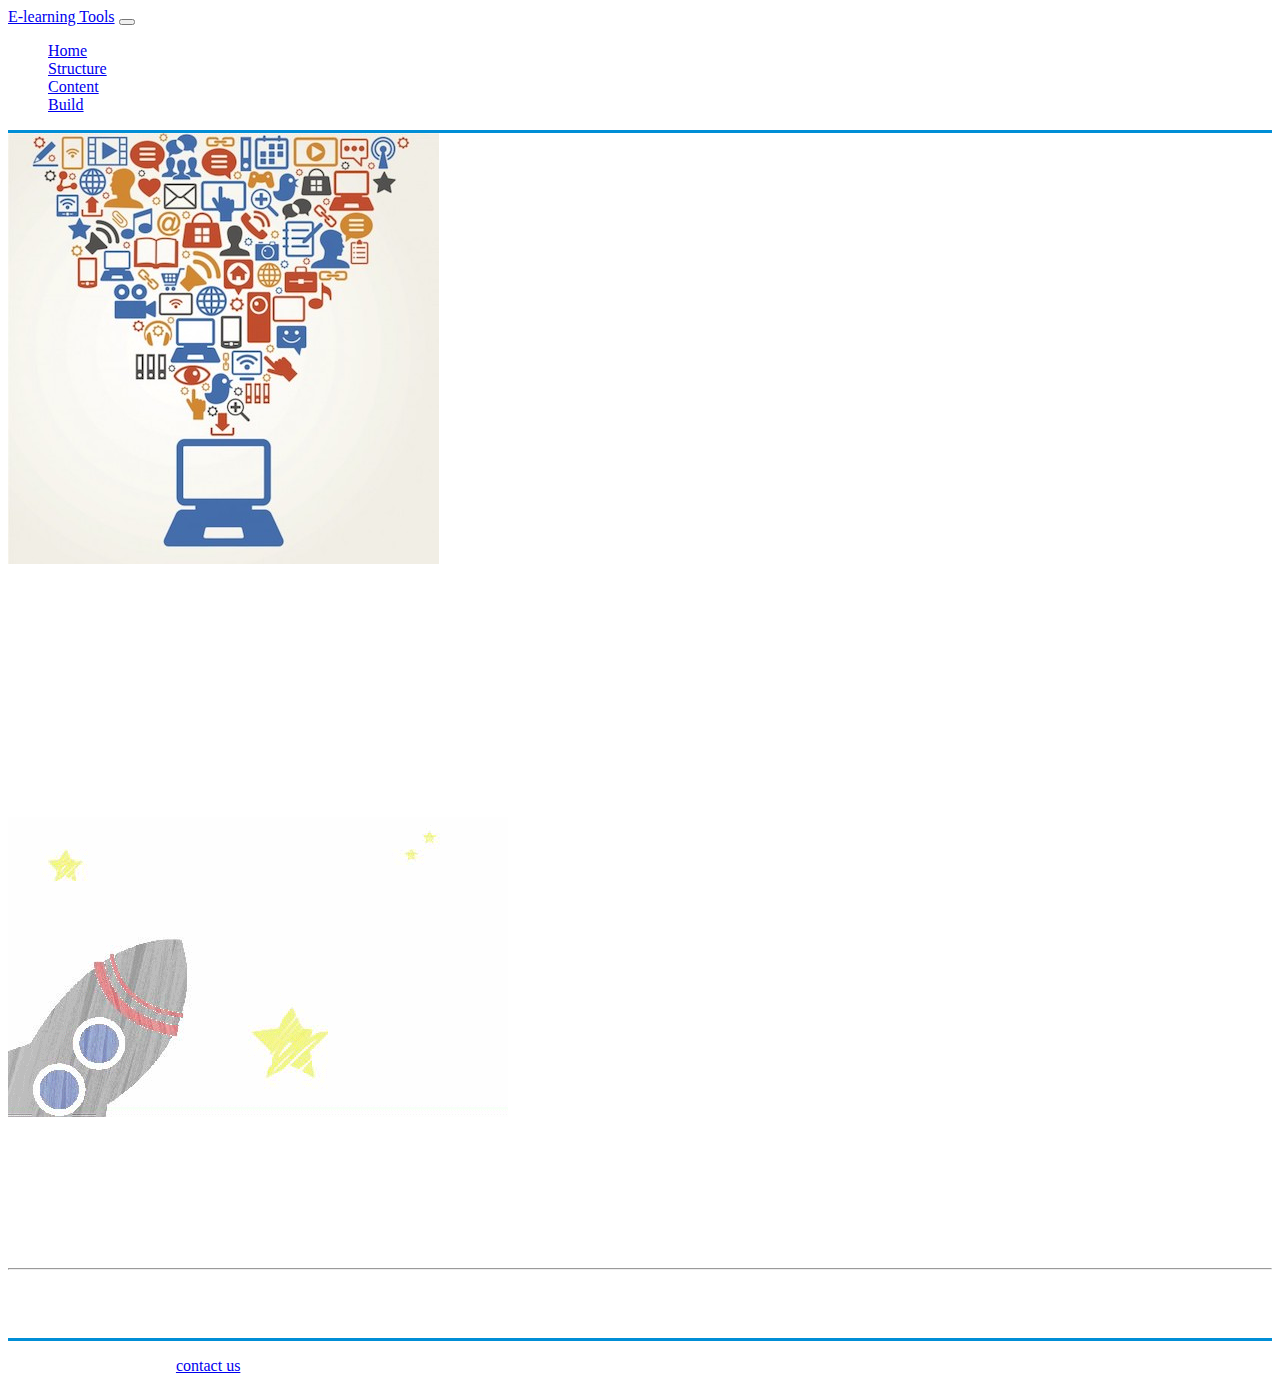
<file: index.html>
<!DOCTYPE html>
<html lang="en">

<head>
    <meta charset="UTF-8">
    <meta name="viewport" content="width=device-width, initial-scale=1.0">
    <meta http-equiv="X-UA-Compatible" content="ie=edge">
    <link rel="stylesheet" href="https://stackpath.bootstrapcdn.com/bootstrap/4.1.1/css/bootstrap.min.css"
        integrity="sha384-WskhaSGFgHYWDcbwN70/dfYBj47jz9qbsMId/iRN3ewGhXQFZCSftd1LZCfmhktB" crossorigin="anonymous">
    <link rel="stylesheet" href="https://stackpath.bootstrapcdn.com/font-awesome/4.7.0/css/font-awesome.min.css">
    <link rel="stylesheet" href="style.css">
    <title>E-learning Tools</title>
</head>

<body>
    <!-- Navbar is bootstrap component -->
    <nav class="navbar navbar-expand-sm bg-dark navbar-dark">
        <a class="navbar-brand" href="index.html">E-learning Tools</a>

        <!-- Navbar is responsive, so below is the button for small screens -->
        <button class="navbar-toggler" type="button" data-toggle="collapse" data-target="#navbarToggler"
            aria-controls="navbarToggler" aria-expanded="false" aria-label="Toggle navigation">
            <span class="navbar-toggler-icon"></span>
        </button>

        <!-- Navbar meny items list -->
        <div class="collapse navbar-collapse" id="navbarToggler">
            <!-- My website contain more than four different html pages and it is possible to get from any page to any
                 other by following hyperlinks in the navbar which are organized as an unordered list -->
            <ul class="navbar-nav ml-auto">
                <li class="nav-item active">
                    <a href="index.html" class="nav-link">Home</a>
                </li>
                <li class="nav-item">
                    <a href="structure.html" class="nav-link">Structure</a>
                </li>
                <li class="nav-item">
                    <a href="content.html" class="nav-link">Content</a>
                </li>
                <li class="nav-item">
                    <a href="build.html" class="nav-link">Build</a>
                </li>
            </ul>
        </div>
    </nav>

    <!-- Main section -->
    <section id="main-section" class="text-muted py-5">
        <div class="container">
            <div class="row">
                <div class="col-lg-6">
                    <img src="img/home.jpg" class="img-fluid mb-3 rounded-circle">
                </div>
                <div class="col-lg-6">
                    <h3>Need to develop an E-learning Course?</h3>
                    <p>Creating your first e-learning course can seem like an impossible, task. In fact it can be
                        performed even by a non-professional.</p>
                    <p>After reviewing the sections of the site you will learn in detail what you need to do. Well, in
                        short:</p>
                    <ol>
                        <li class="specificListItem">Develop structure and scenario</li>
                        <li class="specificListItem">Make or prepare content</li>
                        <li class="specificListItem">Assembly course</li>
                    </ol>
                    <div class="row">
                        <div class="col-md-8">
                            <p>Take a deep breath and relax. We’re here to help you with solid, time-tested, advice that
                                has
                                worked for countless educators. After all, writing e-learning courses is not rocket
                                science
                                (except if you’re writing rocket-science courses, in which case it is). </p>
                        </div>
                        <div class="col-md-4">
                            <img src="img/rocket.gif" class="img-fluid mb-3 rounded-circle screen-only">
                        </div>
                    </div>

                </div>
            </div>
            <blockquote>E-learning revenue has grown year-over-year for the last decade. That means you have an
                opportunity now to monetize your content with an online course. You just need the right tools and a few
                time-tested strategies to turn your knowledge into a profit-generating business.</blockquote>

            <div class="alert alert-warning" role="alert">
                <h4 class="alert-heading">Keep in mind!</h4>
                <p>An online course can seem like a daunting task, but when you break up the process into smaller parts,
                    each section becomes a little easier to understand and digest.</p>
                <hr>
                <p class="mb-0">If you get started today, you could have an online course up and running before you know
                    it... and we've got your back.</p>
            </div>
            <br>
        </div>
        </div>
    </section>

    <!-- FOOTER -->
    <footer id="footer" class="bg-dark fixed-bottom">
        <div class="container">
            <div class="row">
                <div class="col text-center py-2">
                    <p id="help"> <a href="mailto:someone@example.com">contact us<br></a></p>
                </div>
            </div>
        </div>
    </footer>

    <!-- JavaScript sources for navbar toggler functioning -->
    <script src="https://code.jquery.com/jquery-3.3.1.slim.min.js"
        integrity="sha384-q8i/X+965DzO0rT7abK41JStQIAqVgRVzpbzo5smXKp4YfRvH+8abtTE1Pi6jizo" crossorigin="anonymous">
    </script>
    <script src="https://cdnjs.cloudflare.com/ajax/libs/popper.js/1.14.7/umd/popper.min.js"
        integrity="sha384-UO2eT0CpHqdSJQ6hJty5KVphtPhzWj9WO1clHTMGa3JDZwrnQq4sF86dIHNDz0W1" crossorigin="anonymous">
    </script>
    <script src="https://stackpath.bootstrapcdn.com/bootstrap/4.3.1/js/bootstrap.min.js"
        integrity="sha384-JjSmVgyd0p3pXB1rRibZUAYoIIy6OrQ6VrjIEaFf/nJGzIxFDsf4x0xIM+B07jRM" crossorigin="anonymous">
    </script>

</body>

</html>
</file>
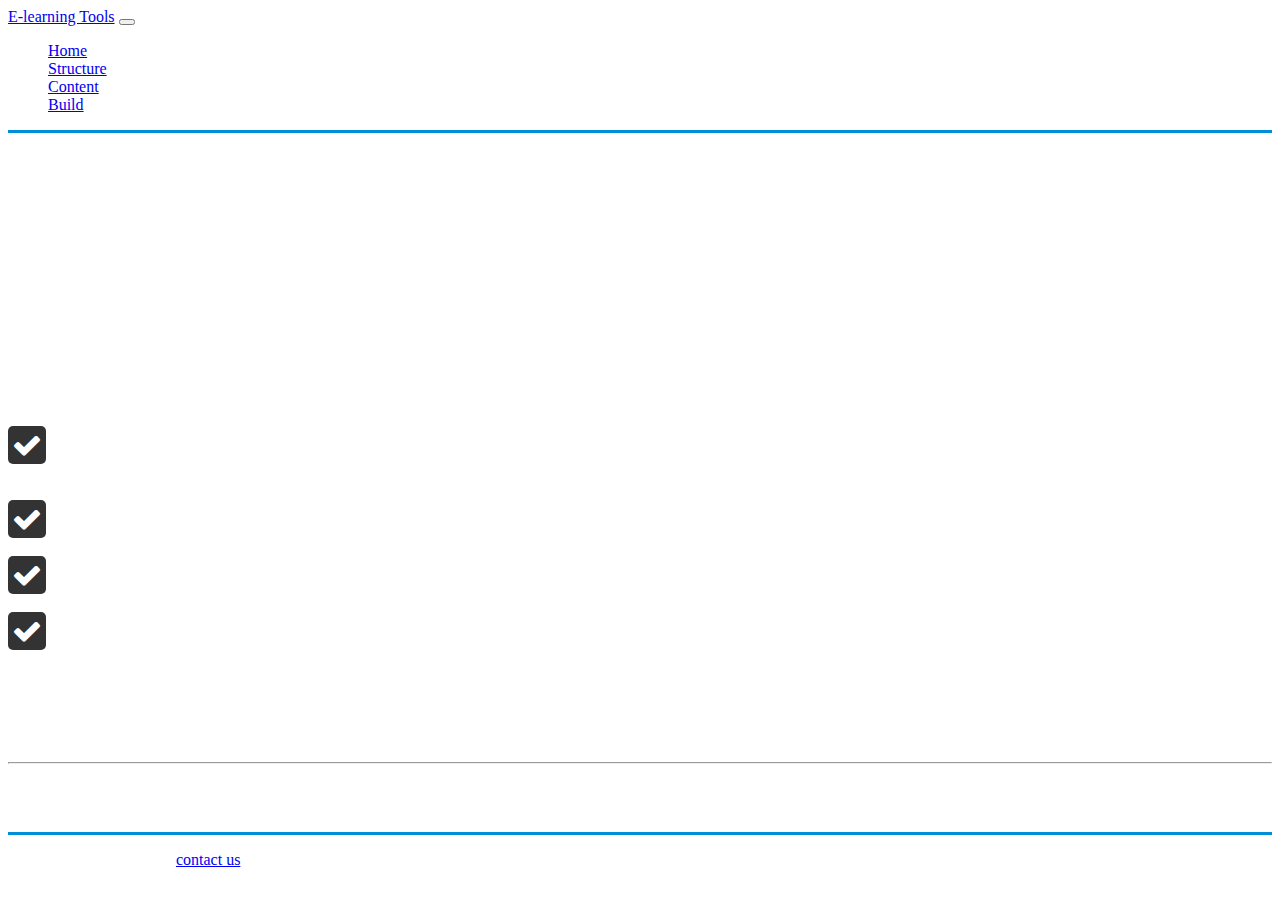
<file: build.html>
<!DOCTYPE html>
<html lang="en">

<head>
    <meta charset="UTF-8">
    <meta name="viewport" content="width=device-width, initial-scale=1.0">
    <meta http-equiv="X-UA-Compatible" content="ie=edge">
    <link rel="stylesheet" href="https://stackpath.bootstrapcdn.com/bootstrap/4.1.1/css/bootstrap.min.css"
        integrity="sha384-WskhaSGFgHYWDcbwN70/dfYBj47jz9qbsMId/iRN3ewGhXQFZCSftd1LZCfmhktB" crossorigin="anonymous">
    <link rel="stylesheet" href="https://stackpath.bootstrapcdn.com/font-awesome/4.7.0/css/font-awesome.min.css">
    <link rel="stylesheet" href="style.css">
    <title>E-learning Tools</title>
</head>

<body>
    <!-- Navbar is bootstrap component -->
    <nav class="navbar navbar-expand-sm bg-dark navbar-dark">
        <a class="navbar-brand" href="index.html">E-learning Tools</a>

        <!-- Navbar is responsive, so below is the button for small screens -->
        <button class="navbar-toggler" type="button" data-toggle="collapse" data-target="#navbarToggler"
            aria-controls="navbarToggler" aria-expanded="false" aria-label="Toggle navigation">
            <span class="navbar-toggler-icon"></span>
        </button>

        <!-- Navbar meny items list -->
        <div class="collapse navbar-collapse" id="navbarToggler">
            <!-- My website contain more than four different html pages and it is possible to get from any page to any
                 other by following hyperlinks in the navbar which are organized as an unordered list -->
            <ul class="navbar-nav ml-auto">
                <li class="nav-item">
                    <a href="index.html" class="nav-link">Home</a>
                </li>
                <li class="nav-item">
                    <a href="structure.html" class="nav-link">Structure</a>
                </li>
                <li class="nav-item">
                    <a href="content.html" class="nav-link">Content</a>
                </li>
                <li class="nav-item active">
                    <a href="build.html" class="nav-link">Build</a>
                </li>
            </ul>
        </div>
    </nav>

    <!-- Main section -->
    <section id="main-section" class="text-muted py-5">
        <div class="container">
            <div class="row">
                <div class="col-lg-6">
                    <h3>List of most popular authoring tools:</h3>
                    <table class="table table-hover">
                        <thead>
                          <tr>
                            <th scope="col">Name</th>
                            <th scope="col">Platforms</th>
                            <th scope="col">Integration</th>
                            <th scope="col">Trial</th>
                          </tr>
                        </thead>
                        <tbody>
                          <tr>
                            <td>Adobe Captivate</td>
                            <td>Win, Mac</td>
                            <td>MS PowerPoint, TypeKit, GMaps</td>
                            <td>30 days</td>
                          </tr>
                          <tr>
                            <td>Elucidat</td>
                            <td>Web</td>
                            <td>None</td>
                            <td>14 days</td>
                          </tr>
                          <tr>
                            <td>Articulate 360</td>
                            <td>Web, mobile</td>
                            <td>None</td>
                            <td>30 days</td>
                          </tr>
                          <tr>
                              <td>Shift</td>
                              <td>Web</td>
                              <td>None</td>
                              <td>3 mth</td>
                          </tr>
                          <tr>
                              <td>Lectora Inspire</td>
                              <td>Web</td>
                              <td>None</td>
                              <td>30 days</td>
                          </tr>
                          <tr>
                              <td>iSpring Suite</td>
                              <td>Win</td>
                              <td>MS PowerPoint</td>
                              <td>14 days</td>
                          </tr>
                        </tbody>
                      </table>
                </div>
                <div class="col-lg-6">
                    <h3>Which is the best authoring tool for you?</h3>
                    I think you already know the answer to that…it depends! The best authoring tool for you will depend
                    on a range of factors, including:
                    <div class="d-flex flex-row">
                        <div class="p-4 align-self-start">
                            <i class="fa fa-check"></i>
                        </div>
                        <div class="p-4 align-self-end">
                            How much technical expertise you have.<br>
                            Whether you’re looking to produce really simple content or more sophisticated learning
                            experiences.
                        </div>
                    </div>
                    <div class="d-flex flex-row">
                        <div class="p-4 align-self-start">
                            <i class="fa fa-check"></i>
                        </div>
                        <div class="p-4 align-self-end">
                            The scale at which you’re publishing elearning content, and whether you need to consider
                            things like translation and managing multiple variations.
                        </div>
                    </div>
                    <div class="d-flex flex-row">
                            <div class="p-4 align-self-start">
                                <i class="fa fa-check"></i>
                            </div>
                            <div class="p-4 align-self-end">
                                    Whether you are a sole author or need to collaborate with a wider team.<br>
                            </div>
                        </div>
                        <div class="d-flex flex-row">
                                <div class="p-4 align-self-start">
                                    <i class="fa fa-check"></i>
                                </div>
                                <div class="p-4 align-self-end">
                                        What you’re willing to spend.
                                </div>
                            </div>
                </div>
            </div>
            <div class="alert alert-info" role="alert">
                    <h4 class="alert-heading">Think about it!</h4>
                    <p>The right platform can make or break your course.</p>
                    <hr>
                    <p class="mb-0">When choosing a platform, look for a solution that offers diverse design options, many content options and flexibility.</p>
                </div>
                <br>
            </div>
        </div>
        </div>
    </section>

    <!-- FOOTER -->
    <footer id="footer" class="bg-dark fixed-bottom">
        <div class="container">
            <div class="row">
                <div class="col text-center py-2">
                        <p id="help"> <a href="mailto:someone@example.com">contact us<br></a></p>
                    </div>
            </div>
        </div>
    </footer>

    <!-- JavaScript sources for navbar toggler functioning -->
    <script src="https://code.jquery.com/jquery-3.3.1.slim.min.js"
        integrity="sha384-q8i/X+965DzO0rT7abK41JStQIAqVgRVzpbzo5smXKp4YfRvH+8abtTE1Pi6jizo" crossorigin="anonymous">
    </script>
    <script src="https://cdnjs.cloudflare.com/ajax/libs/popper.js/1.14.7/umd/popper.min.js"
        integrity="sha384-UO2eT0CpHqdSJQ6hJty5KVphtPhzWj9WO1clHTMGa3JDZwrnQq4sF86dIHNDz0W1" crossorigin="anonymous">
    </script>
    <script src="https://stackpath.bootstrapcdn.com/bootstrap/4.3.1/js/bootstrap.min.js"
        integrity="sha384-JjSmVgyd0p3pXB1rRibZUAYoIIy6OrQ6VrjIEaFf/nJGzIxFDsf4x0xIM+B07jRM" crossorigin="anonymous">
    </script>

</body>

</html>
</file>
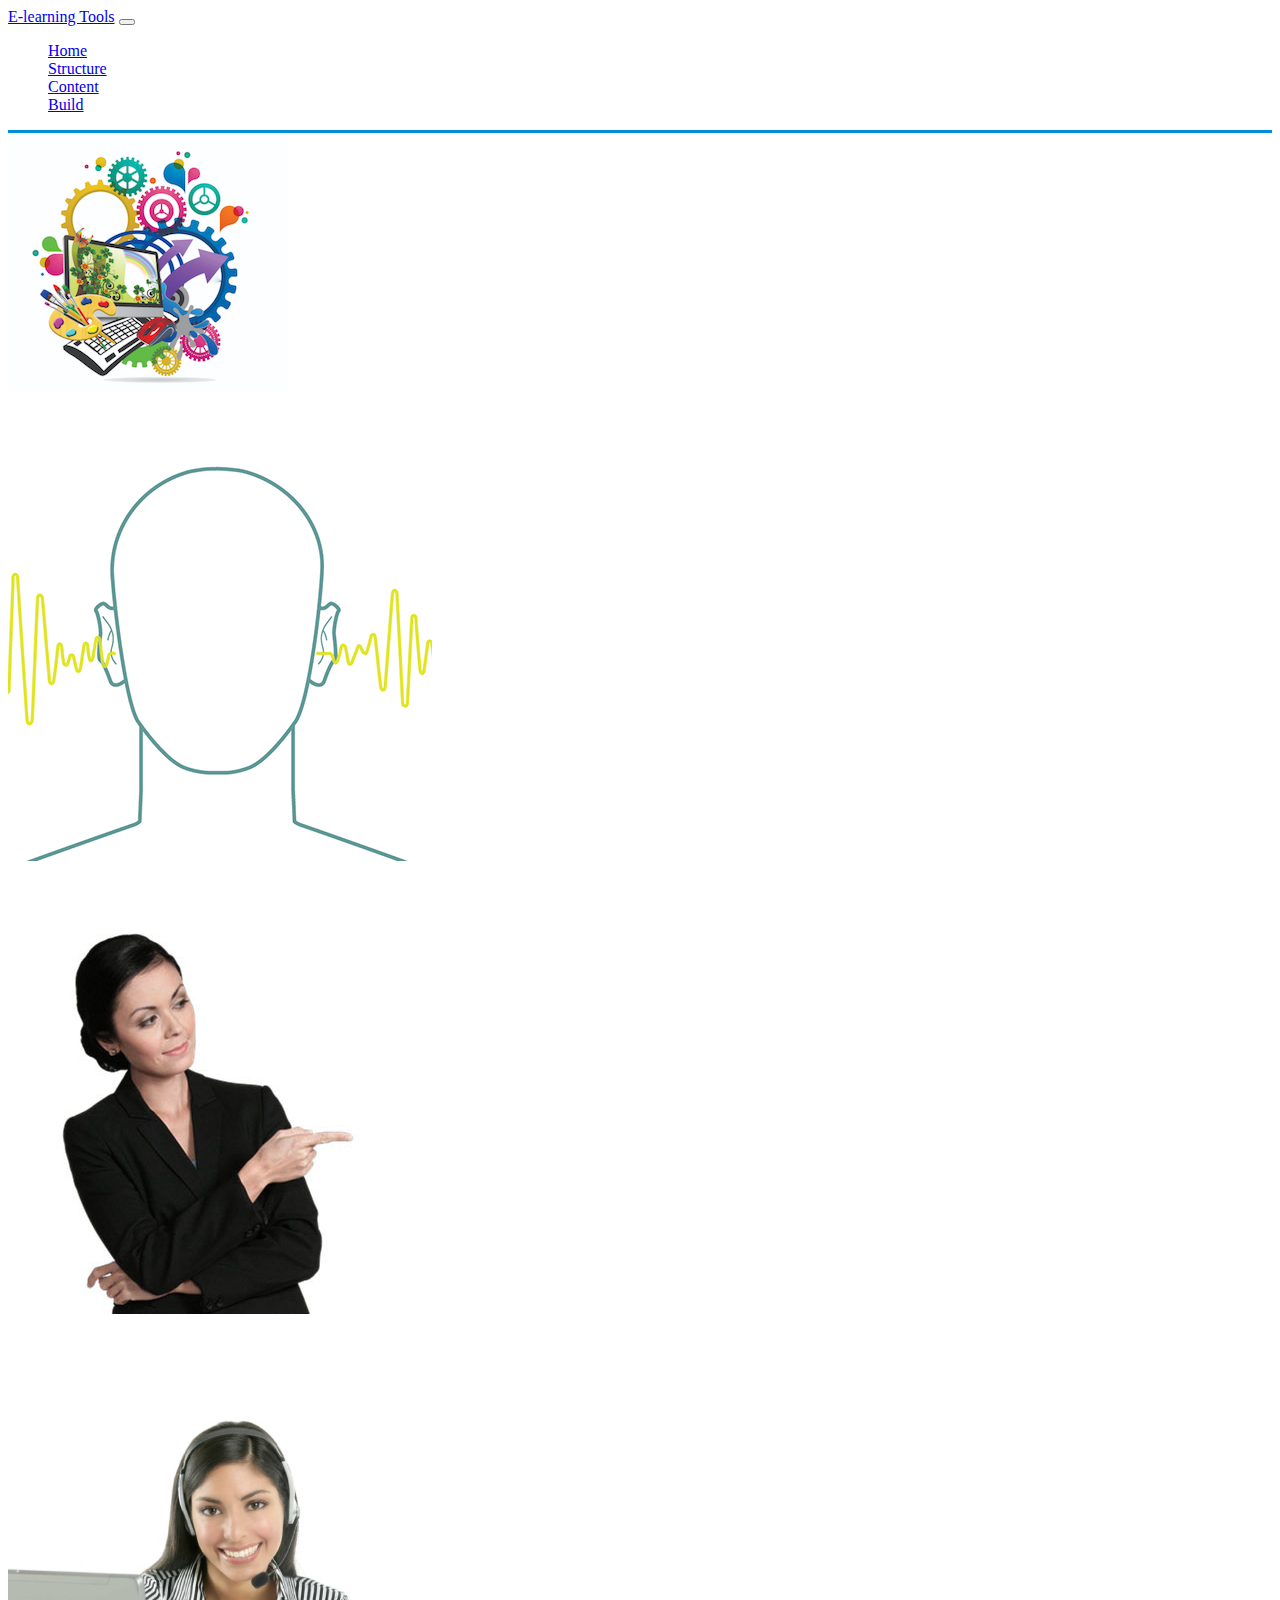
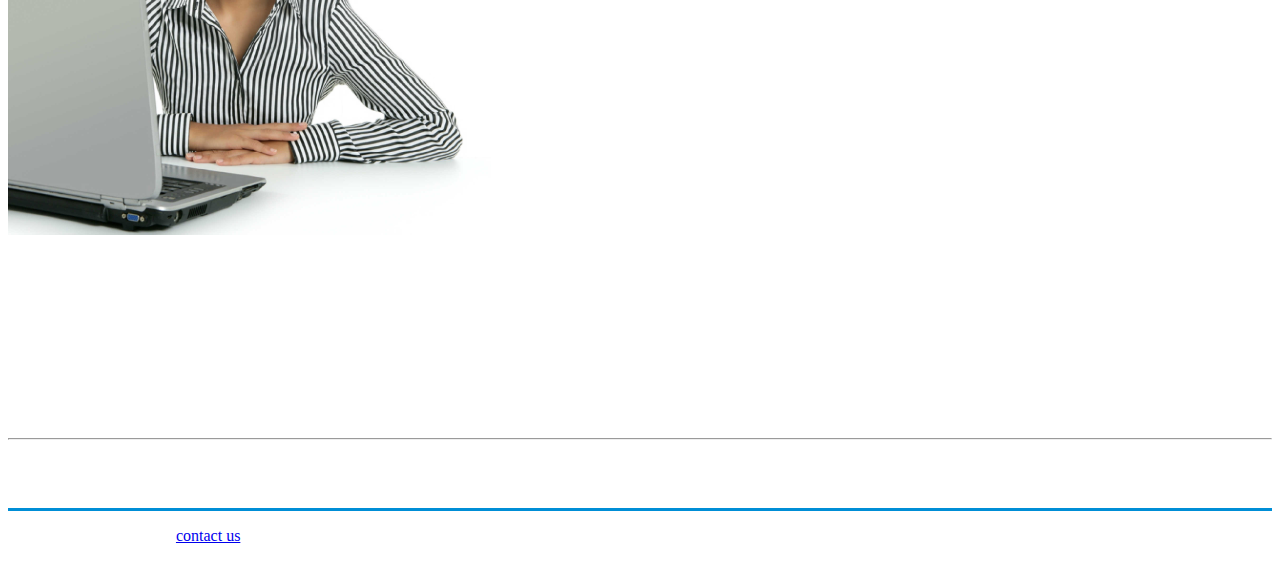
<file: content.html>
<!DOCTYPE html>
<html lang="en">

<head>
    <meta charset="UTF-8">
    <meta name="viewport" content="width=device-width, initial-scale=1.0">
    <meta http-equiv="X-UA-Compatible" content="ie=edge">
    <link rel="stylesheet" href="https://stackpath.bootstrapcdn.com/bootstrap/4.1.1/css/bootstrap.min.css"
        integrity="sha384-WskhaSGFgHYWDcbwN70/dfYBj47jz9qbsMId/iRN3ewGhXQFZCSftd1LZCfmhktB" crossorigin="anonymous">
    <link rel="stylesheet" href="https://stackpath.bootstrapcdn.com/font-awesome/4.7.0/css/font-awesome.min.css">
    <link rel="stylesheet" href="style.css">
    <title>E-learning Tools</title>
</head>

<body>
    <!-- Navbar is bootstrap component -->
    <nav class="navbar navbar-expand-sm bg-dark navbar-dark">
        <a class="navbar-brand" href="index.html">E-learning Tools</a>

        <!-- Navbar is responsive, so below is the button for small screens -->
        <button class="navbar-toggler" type="button" data-toggle="collapse" data-target="#navbarToggler"
            aria-controls="navbarToggler" aria-expanded="false" aria-label="Toggle navigation">
            <span class="navbar-toggler-icon"></span>
        </button>

        <!-- Navbar meny items list -->
        <div class="collapse navbar-collapse" id="navbarToggler">
            <!-- My website contain more than four different html pages and it is possible to get from any page to any
                 other by following hyperlinks in the navbar which are organized as an unordered list -->
            <ul class="navbar-nav ml-auto">
                <li class="nav-item">
                    <a href="index.html" class="nav-link">Home</a>
                </li>
                <li class="nav-item">
                    <a href="structure.html" class="nav-link">Structure</a>
                </li>
                <li class="nav-item active">
                    <a href="content.html" class="nav-link">Content</a>
                </li>
                <li class="nav-item">
                    <a href="build.html" class="nav-link">Build</a>
                </li>
            </ul>
        </div>
    </nav>

    <!-- Main section -->
    <section id="main-section" class="text-muted py-5">
        <div class="container">
            <div class="row">
                <div class="col-md-3">
                        <div class="card">
                                <img src="img/graphics.png" class="card-img-top" alt="...">
                                <div class="card-body">
                                  <p class="card-text">If you want your audience to better engage and retain their learning experience, then you need to incorporate powerful visuals into your courses. Visuals make it easy to understand your message without having to plow through volumes of text, dealing with language ambiguities, analyzing complex statements and looking up jargons.</p>
                                </div>
                              </div>
                </div>
                <div class="col-md-3">
                        <div class="card">
                                <img src="img/sound.png" class="card-img-top" alt="...">
                                <div class="card-body">
                                  <p class="card-text">Audio can be a useful tool to add life to and explain your content. It can bring great things: drama, suspense, pace, intrigue, warmth, brand, excitement, connectivity, guidance, assurance and memorability.</p>
                                </div>
                              </div>
                </div>
                <div class="col-md-3">
                        <div class="card">
                                <img src="img/character.jpg" class="card-img-top" alt="...">
                                <div class="card-body">
                                  <p class="card-text">Including relevant, memorable images in your eLearning courses is a powerful way to drive learner engagement, reduce cognitive load and efficiently fulfill learning objectives. In fact, you can even use images to grab attention, stir emotions and compel your audience to proactively participate in your program.</p>
                                </div>
                              </div>
                </div>
                <div class="col-md-3">
                        <div class="card">
                                <img src="img/video.png" class="card-img-top" alt="...">
                                <div class="card-body">
                                  <p class="card-text">If used the right way, videos can be the trick to keeping your learners awake and riveted. Videos not only add life to your training sessions but also allow you to present your course in an engaging way, using real-life stories and scenarios. </p>
                                </div>
                              </div>
                </div>
            </div>
            <br>
            <div class="alert alert-warning" role="alert">
                <h4 class="alert-heading">Be aware!</h4>
                <p>Our brains love audio and visual information. We’re wired to process it a lot faster than text. <br>But that doesn’t mean we should throw it in anywhere or everywhere.</p>
                <hr>
                <p class="mb-0">In fact, badly done audio-visual material can damage the learning potential of your content.</p>
            </div>
            <br>
        </div>
        </div>
    </section>

    <!-- FOOTER -->
    <footer id="footer" class="bg-dark fixed-bottom">
        <div class="container">
            <div class="row">
                <div class="col text-center py-2">
                        <p id="help"> <a href="mailto:someone@example.com">contact us<br></a></p>
                    </div>
            </div>
        </div>
    </footer>

    <!-- JavaScript sources for navbar toggler functioning -->
    <script src="https://code.jquery.com/jquery-3.3.1.slim.min.js"
        integrity="sha384-q8i/X+965DzO0rT7abK41JStQIAqVgRVzpbzo5smXKp4YfRvH+8abtTE1Pi6jizo" crossorigin="anonymous">
    </script>
    <script src="https://cdnjs.cloudflare.com/ajax/libs/popper.js/1.14.7/umd/popper.min.js"
        integrity="sha384-UO2eT0CpHqdSJQ6hJty5KVphtPhzWj9WO1clHTMGa3JDZwrnQq4sF86dIHNDz0W1" crossorigin="anonymous">
    </script>
    <script src="https://stackpath.bootstrapcdn.com/bootstrap/4.3.1/js/bootstrap.min.js"
        integrity="sha384-JjSmVgyd0p3pXB1rRibZUAYoIIy6OrQ6VrjIEaFf/nJGzIxFDsf4x0xIM+B07jRM" crossorigin="anonymous">
    </script>

</body>

</html>
</file>
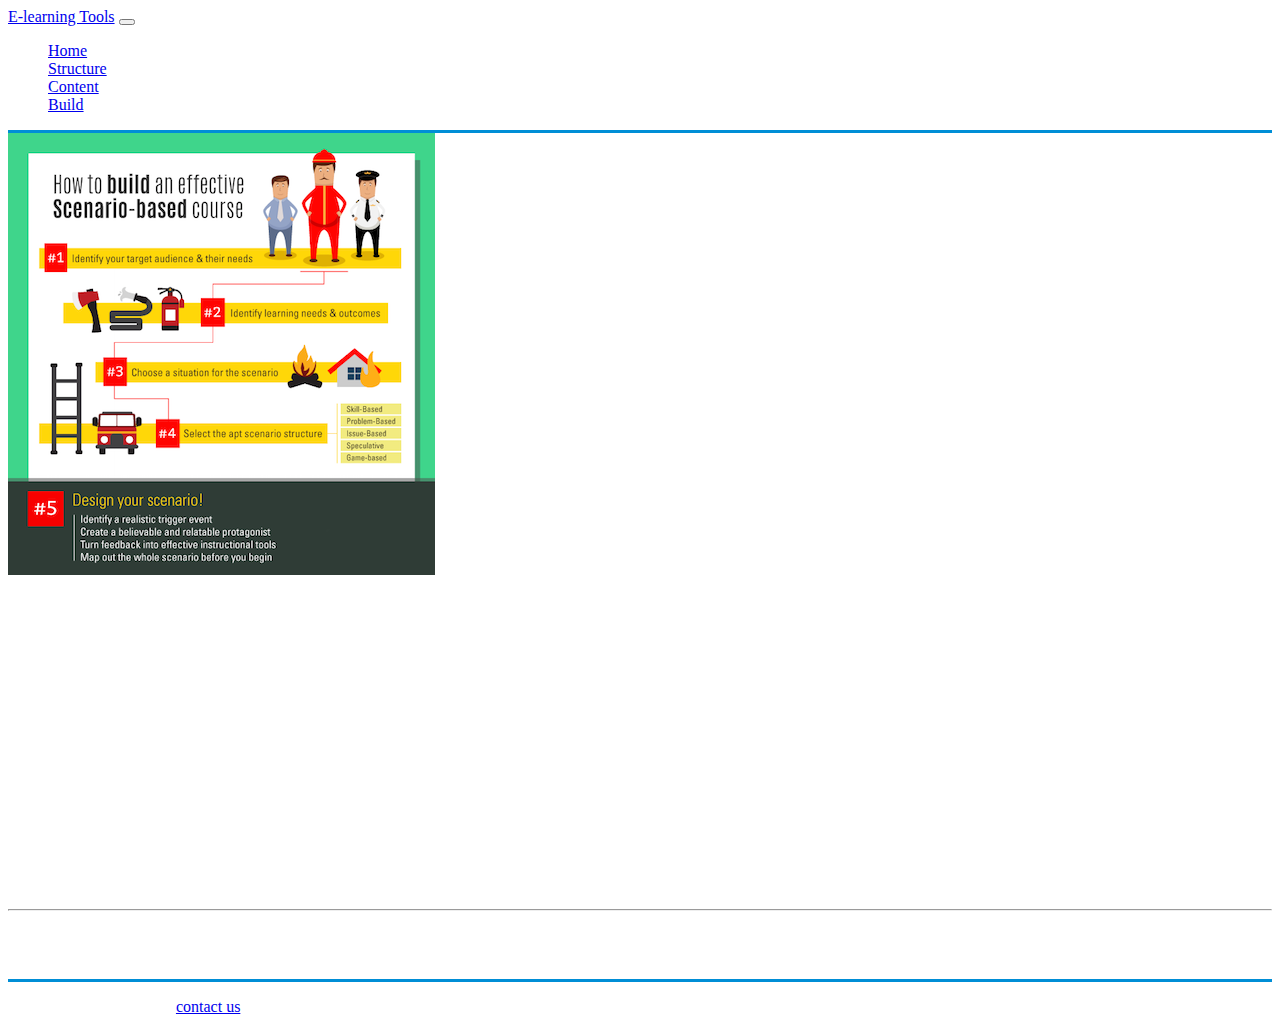
<file: structure.html>
<!DOCTYPE html>
<html lang="en">

<head>
    <meta charset="UTF-8">
    <meta name="viewport" content="width=device-width, initial-scale=1.0">
    <meta http-equiv="X-UA-Compatible" content="ie=edge">
    <link rel="stylesheet" href="https://stackpath.bootstrapcdn.com/bootstrap/4.1.1/css/bootstrap.min.css"
        integrity="sha384-WskhaSGFgHYWDcbwN70/dfYBj47jz9qbsMId/iRN3ewGhXQFZCSftd1LZCfmhktB" crossorigin="anonymous">
    <link rel="stylesheet" href="https://stackpath.bootstrapcdn.com/font-awesome/4.7.0/css/font-awesome.min.css">
    <link rel="stylesheet" href="style.css">
    <title>E-learning Tools</title>
</head>

<body>
    <!-- Navbar is bootstrap component -->
    <nav class="navbar navbar-expand-sm bg-dark navbar-dark">
        <a class="navbar-brand" href="index.html">E-learning Tools</a>

        <!-- Navbar is responsive, so below is the button for small screens -->
        <button class="navbar-toggler" type="button" data-toggle="collapse" data-target="#navbarToggler"
            aria-controls="navbarToggler" aria-expanded="false" aria-label="Toggle navigation">
            <span class="navbar-toggler-icon"></span>
        </button>

        <!-- Navbar meny items list -->
        <div class="collapse navbar-collapse" id="navbarToggler">
            <!-- My website contain more than four different html pages and it is possible to get from any page to any
                 other by following hyperlinks in the navbar which are organized as an unordered list -->
            <ul class="navbar-nav ml-auto">
                <li class="nav-item">
                    <a href="index.html" class="nav-link">Home</a>
                </li>
                <li class="nav-item active">
                    <a href="structure.html" class="nav-link">Structure</a>
                </li>
                <li class="nav-item">
                    <a href="content.html" class="nav-link">Content</a>
                </li>
                <li class="nav-item">
                    <a href="build.html" class="nav-link">Build</a>
                </li>
            </ul>
        </div>
    </nav>

    <!-- Main section -->
    <section id="main-section" class="text-muted py-5">
        <div class="container">
            <div class="row">
                <div class="col-md-6">
                    <img src="img/scenario.png" class="img-fluid mb-3">
                </div>
                <div class="col-md-6">
                    <h3>How to build an effective and engaging scenario:</h3>
                    <p>A scenario in an eLearning course is essentially a story. It has a plot, characters, and a problem that the learners resolve. The plot mirrors the workplace reality of the learners. The protagonist has a similar life situation as that of the learners; he shares their goals and aspirations and is plagued by the same workplace woes as they are. He is up against an antagonist that is actually the problem that the course has set out to resolve.</p>
                        <p>Your work is cut out! You have to create an engaging interactive scenario that feels "real" to your learners. They should be able to relate to the protagonist and find him believable when he guides and advises them.</p>
                        <p>Scenario-based eLearning (SBL) courses combine the magical appeal and relevance of stories with the realism of hands-on training within a virtual environment. Virtual scenarios let learners gather professional expertise and experience within a much shorter duration than what they would have obtained from just working at their real jobs. What is more, scenario-based learning lets them learn through a trial-and-error process that is as effective as getting an on-job training but without having to face the consequences or bear the costs of a wrong decision.</p>
                    </div>
                        
                </div>
            
            <div class="alert alert-success" role="alert">
                    <h4 class="alert-heading">Remember!</h4>
                    <p>Fairy tales do a better job of teaching kids the values of honesty and hard work than all the dressing-down you may administer or the sermons you deliver. Kids learn from examples.</p>
                    <hr>
                    <p class="mb-0">Adults are no different. They feel inspired by the stories of struggle, hardship, courage, and triumph of our real-life heroes and feel motivated to emulate them.</p>
                </div>
                <br>
            </div>
        </div>
        </div>
    </section>

    <!-- FOOTER -->
    <footer id="footer" class="bg-dark fixed-bottom">
        <div class="container">
            <div class="row">
                <div class="col text-center py-2">
                        <p id="help"> <a href="mailto:someone@example.com">contact us<br></a></p>
                    </div>
            </div>
        </div>
    </footer>

    <!-- JavaScript sources for navbar toggler functioning -->
    <script src="https://code.jquery.com/jquery-3.3.1.slim.min.js"
        integrity="sha384-q8i/X+965DzO0rT7abK41JStQIAqVgRVzpbzo5smXKp4YfRvH+8abtTE1Pi6jizo" crossorigin="anonymous">
    </script>
    <script src="https://cdnjs.cloudflare.com/ajax/libs/popper.js/1.14.7/umd/popper.min.js"
        integrity="sha384-UO2eT0CpHqdSJQ6hJty5KVphtPhzWj9WO1clHTMGa3JDZwrnQq4sF86dIHNDz0W1" crossorigin="anonymous">
    </script>
    <script src="https://stackpath.bootstrapcdn.com/bootstrap/4.3.1/js/bootstrap.min.js"
        integrity="sha384-JjSmVgyd0p3pXB1rRibZUAYoIIy6OrQ6VrjIEaFf/nJGzIxFDsf4x0xIM+B07jRM" crossorigin="anonymous">
    </script>

</body>

</html>
</file>
<file: style.css>
body {
  background: #fff;
  color: #fff;
}

.navbar {
  border-bottom: #008ed6 3px solid;
}

#footer {
  border-top: #008ed6 3px solid;
}

#main-section .fa {
  color: #fff;
  background: #333;
  padding: 4px;
  border-radius: 5px;
  font-size: 30px;
}
#main-section li, #main-section .specificListItem {
  font-weight: bold;
}
#main-section .specificListItem {
  text-decoration: underline;
}

@media print {
  .screen-only {
    display: none;
  }
}
@media (min-width: 500px) {
  #help::before {
    content: "For more help feel free to";
  }
}
@media (max-width: 499px) {
  #help::before {
    content: "For more help";
  }
}

/*# sourceMappingURL=style.css.map */
</file>
